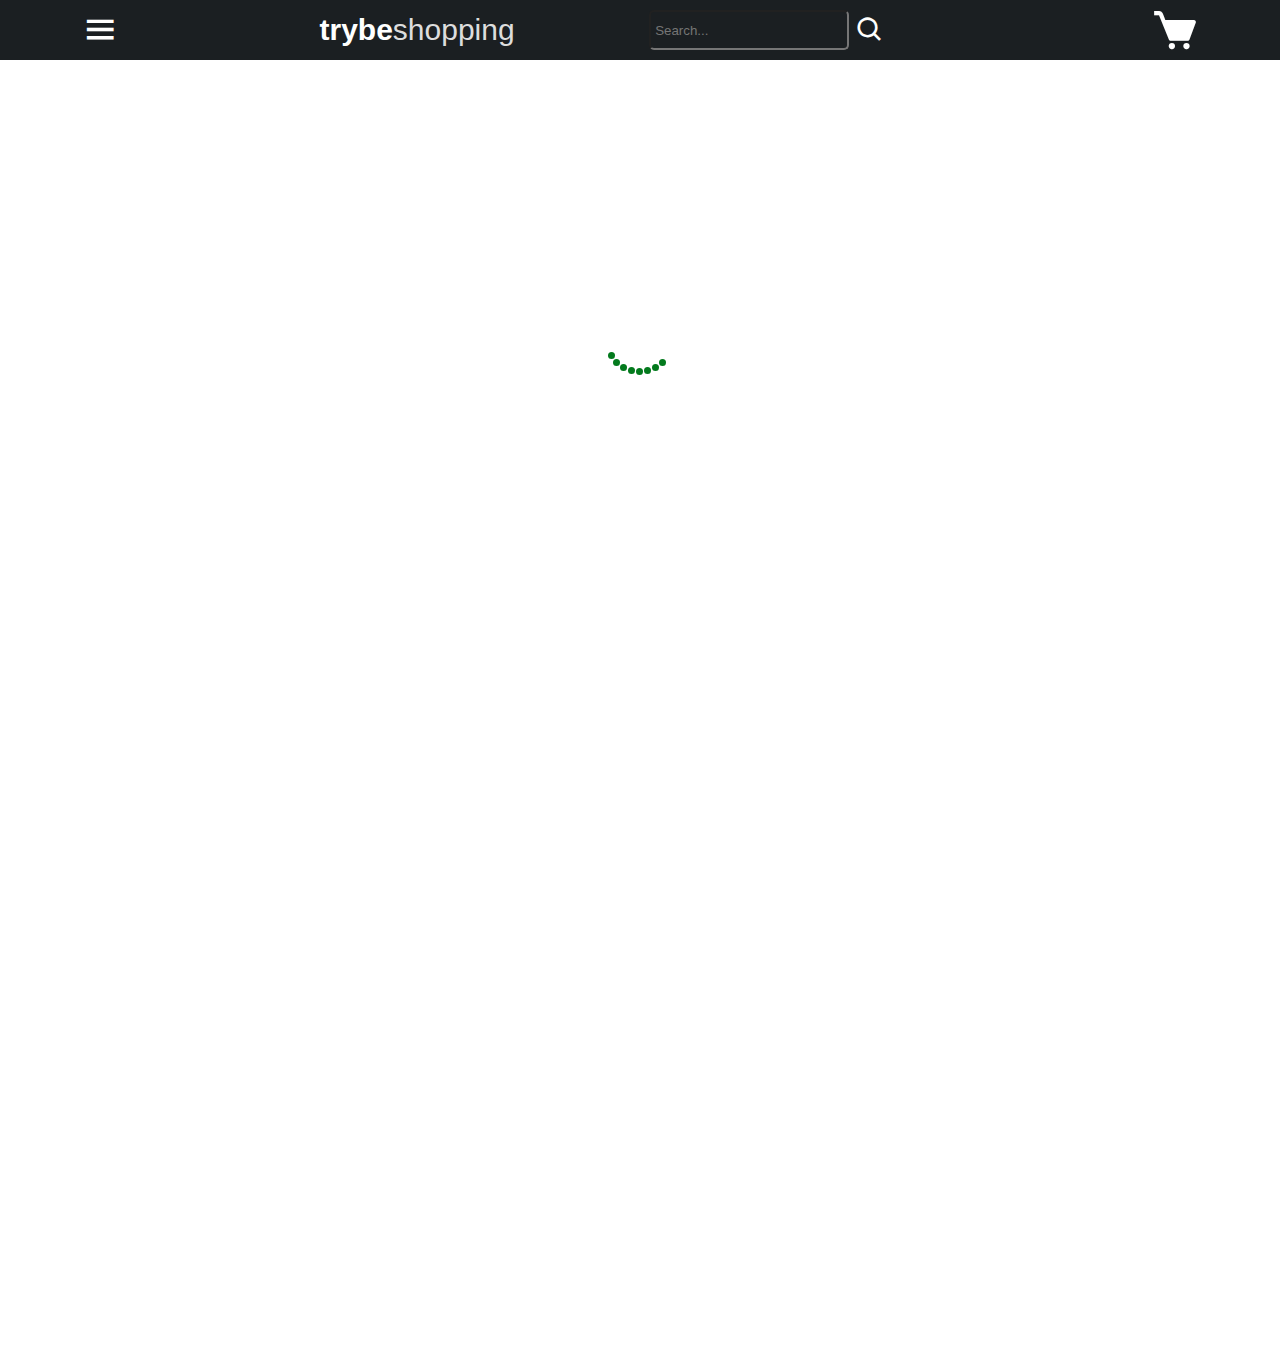
<file: Projects/shopping-cart/index.html>
<!DOCTYPE html>
<html lang="en">
  <head>
    <meta charset="UTF-8" />
    <meta name="viewport" content="width=device-width, initial-scale=1.0" />
    <meta http-equiv="X-UA-Compatible" content="ie=edge" />
    <title>Document</title>
    <link rel="preconnect" href="https://fonts.googleapis.com">
    <link rel="preconnect" href="https://fonts.gstatic.com" crossorigin>
    <link href='https://unpkg.com/boxicons@2.1.2/css/boxicons.min.css' rel='stylesheet'>
    <link rel="stylesheet" href="style.css" />
    <script src="./const.js" defer></script>
    <script src="./Helpers/fetchItem.js" defer></script>
    <script src="./Helpers/fetchProducts.js" defer></script>
    <script src="./Helpers/saveCartItems.js" defer></script>
    <script src="./Helpers/getSavedCartItems.js" defer></script>
    <script src="./category.js" defer></script>
    <script src="script.js" defer></script>
  </head>
  <body>
    <header class="header">
      <div class="logo_content">
        <div class="bar-logo">
          <i class='bx bx-menu' id="btn-menu"></i>
        </div>
        </div>
      </div>
      <div class="container-title">
        <span class="title"><strong>trybe</strong>shopping</span>
      </div>
      <div class="search-container">
        <input type="text" name="" id="input-product" placeholder="Search...">
        <i class='bx bx-search' id="search"></i>
        </input>
      </div>
      <div class="select-cart">
        <div class="count-div">
          <span class="count">0</span>
        </div>
        <i class='bx bxs-cart'></i>
      </div>
    </header>
    <section class="loading-animation">
      <div class="lds-roller"><div></div><div></div><div></div><div></div><div></div><div></div><div></div><div></div></div>
    </section>
    <section class="container">
      <div class="sidebar">
        <ul class="nav_list">
          <li>
            <a href="">
              <i class='bx bxs-home'></i>
              <span class="home">Home</span>
            </a>
          </li>
          <li class="li-category">
            <i class='bx bxs-sort-alt' ></i>
            <span class="category">Categorias</span>
          </li>
        </ul>
        <div class="category-container">
          <ul class="category-all">
            <li class="category-items">
              <i class='bx bx-caret-right' ></i>
              <input class="category-span" type="button" value="Carros">
            </li>
            <li class="category-items">
              <i class='bx bx-caret-right' ></i>
              <span class="category-span">Consoles</span>
            </li>
            <li class="category-items">
              <i class='bx bx-caret-right' ></i>
              <span class="category-span">Coputadores</span>
            </li>
            <li class="category-items">
              <i class='bx bx-caret-right' ></i>
              <span class="category-span">Celulares</span>
            </li>
          </ul>
        </div>
      </div>
      <section class="items"></section>
      <section class="cart">
        <div>
          <ol class="cart__items"></ol>
        </div>
        <div class="cart-price-wrap">
          <span class="total-price"></span>
          <div class="empty-div">
            <button class="empty-cart">Esvaziar Carrinho</button>
            <i class='bx bxs-trash'></i>
          </div>
        </div>
      </section>
    </section>
    <footer class="footer"></footer>
  </body>
</html>
</file>
<file: Projects/shopping-cart/style.css>
* {
  box-sizing: border-box;
  font-family: Epilogue, sans-serif;
  margin: 0;
  padding: 0;
}

html {
  height: 100vh;
}

body {
  background-color: white;
  height: auto;
}

.header {
  display: flex;
  align-items: center;
  justify-content: space-around;
  position: fixed;
  top: 0;
  background-color: rgb(27, 31, 34);
  width: 100%;
  height: 60px;
  z-index: 99;
}


.logo_content {
  display: flex;
}

.select-cart {
  display: flex;
  cursor: pointer;
}

.select-cart i {
  color: white;
  font-size: 50px;
  margin-left: 0.2em;
}

.count-div {
  display: none;
  margin-top: 0.7em;
}

.select-cart .count {
  height: 33px;
  font-size: 20px;
  color: white;
  padding: 5px;
  border-radius: 6px;
  background-color: red;
}

.sidebar {
  display: none;
  flex-flow: column;
  position: fixed;
  left: 0;
  top: 3.5em;
  background-color: rgba(11, 11, 11, 0.96);
  min-width: 300px;
  height: 100vh;
  list-style: none;
  z-index: 98;
}

.sidebar li {
  display: flex;
  align-items: center;
}

.sidebar ul li a {
  text-decoration: none;
  color: white;
  margin-top: 3em;
}

.sidebar ul li a i {
  font-size: 30px;
  margin: 0.3em 0.6em;
}

.sidebar ul li a span {
  font-size: 23px;
}

.sidebar ul li i {
  margin: 0.3em 0.6em;
  font-size: 35px;
  color: white;
}

.sidebar ul li span {
  font-size: 23px;
  color: white;
}

.my-cart {
  color: white;
}

.sidebar ul li .count {
  display: none;
  margin-left: 1em;
  padding: 5px;
  border-radius: 6px;
  background-color: red;
}

.category-container {
  display: none;
}

.category-items {
  display: flex;
  flex-flow: row;
  height: 30px;
  width: -moz-fit-content;
  width: fit-content;
  margin-left: 2em;
  color: white;
  font-size: 20px;
  transition: all .7s ease;
}

#btn-menu {
  font-size: 40px;
  color: white;
}

.search-container {
  display: flex;
}

.search-container #input-product {
  background-color: inherit;
  border-radius: 5px;
  width: 200px;
  padding: 4px;
  margin-right: 0.1em;
  color: white;
}

.logo_content {
  cursor: pointer;
  width: 50px;
}

.search-container #search {
  cursor: pointer;
  font-size: 30px;
  color: white;
  padding: 5px;
  margin-right: 3em;
}

.container-title {
  width: 200px;
}

.title {
  color: rgb(221, 221, 221);
  font-size: 30px;
  padding-left: 30px;
  margin-right: 10em;
}

.container-cartTitle span {
  z-index: 1;
}

.container-cartTitle .cart__title {
  color: white;
  font-size: 20px;
  padding-left: 35px;
  font-weight: 700;
}

.material-icons {
  font-size: 90px;
  color: white;
  margin-left: 20px;
}

.container {
  display: flex;
  justify-content: space-around;
  margin-top: 5em;
  width: 100%;
  height: 100vh;
}

.title strong {
  color: white;
}

.items {
  display: flex;
  flex-basis: 100%;
  flex-wrap: wrap;
  justify-content: center;
  margin: 40px 0;
}

.item {
  display: flex;
  flex-direction: column;
  align-items: center;
  height: auto;
  margin: 1em;
  width: 300px;
  border: 2px solid rgba(128, 128, 128, 0.112);
  border-radius: 5px;
  box-sizing: border-box;
}

.item:hover {
  transform: scale(1.1);
  box-shadow: 10px 10px 10px grey;
}

.item .item__sku {
  display: none;
}

.item .item__title {
  display: flex;
  align-items: center;
  flex-grow: 1;
  padding: 10px;
  font-size: 10px;
  text-align: center;
}

.item .item__image {
  width: 50%;
}

.item .item__price {
  margin-bottom: 0.6em;
}

.item .item__add {
  background-color: rgb(5, 187, 219);
  border: 0;
  cursor: pointer;
  margin: 0 0 0.6em;
  padding: 10px;
  border-radius: 3px;
  color: white;
}

.cart {
  display: none;
  width: 100%;
  margin-top: 1em;
  /* margin: auto; */
  flex-flow: row;
  align-content: center;
  height: 100vh;
}

.cart .cart__items {
  display: flex;
  justify-content: center;
  flex-flow: column;
  width: 50%;
  margin: auto;
  height: auto;
  max-height: auto;
  list-style: none;
}

.price-wrap {
  display: flex;
  justify-content: flex-end;
  width: 100%;
  color: rgb(58, 55, 55);
  font-size: 25px;
  margin-bottom: 1em;
  margin-right: 0.3em;
}

.price-wrap span {
  font-family: Arial, Helvetica, sans-serif;
  padding: 3px;
  border-radius: 5px;
}

.cart__item {
  display: flex;
  flex-flow: row wrap;
  align-items: center;
  background-color: rgb(255, 255, 255);
  border: 3px solid rgb(152, 158, 151);
  border-radius: 15px;
  min-width: 100%;
  height: 300px;
  margin: 1em 2em ;
  padding: 5px;
}

.img-cart-item {
  width: 200px;
}

.cart-item-title {
  font-size: 20px;
}

.button-x {
  cursor: pointer;
  font-size: 25px;
  padding: 2px;
  color: rgb(66, 62, 62);
  background-color: transparent;
  height: 25px;
  border: 0;
  margin-bottom: 9em;
}

.button-x:hover {
  transform: scale(1.1);
}

.cart-price-wrap {
  display: flex;
  flex-flow: column;
  position: fixed;
  align-items: center;
  width: 30%;
  right: 0;
  padding: 9px;
  background-color: rgb(37, 42, 45);
  border-radius: 12px;
  color: white;
}

.img-button-wrap {
  display: flex;
  justify-content: space-between;
  align-content: center;
  align-items: center;
  width: 100%;
}

.cart-price-wrap .total-price {
  margin-top: 3em;
  font-size: 30px;
}

.cart-price-wrap .empty-cart {
  margin-top: 3em;
  margin-bottom: 2em;
}

.empty-div {
  display: flex;
  align-content: center;
  justify-content: center;
  align-items: center;
}

.empty-cart {
  width: 170px;
  height: 35px;
  cursor: pointer;
  padding: 4px;
  box-shadow: 2px 2px rgb(227, 32, 32);
  border-left: 1px grey;
  border: transparent;
  border-radius: 4px;
  background-color: rgb(213, 23, 23);
  font-size: 17px;
  color: rgb(236, 228, 228);
}

.bxs-trash {
  font-size: 40px;
  margin-top: 0.4em;
}

.empty-div:hover {
  transform: scale(1.1);
}

.loading-animation {
  display: flex;
  justify-content: center;
  margin-top: 300px;
}

.lds-roller {
  display: inline-block;
  position: relative;
  width: 80px;
  height: 80px;
}

.lds-roller div {
  animation: lds-roller 1.2s cubic-bezier(0.5, 0, 0.5, 1) infinite;
  transform-origin: 40px 40px;
}

.lds-roller div:after {
  content: '';
  display: block;
  position: absolute;
  width: 7px;
  height: 7px;
  border-radius: 50%;
  background: rgb(3, 122, 29);
  margin: -4px 0 0 -4px;
}

.lds-roller div:nth-child( 1 ) {
  animation-delay: -0.036s;
}

.lds-roller div:nth-child( 1 ):after {
  top: 63px;
  left: 63px;
}

.lds-roller div:nth-child( 2 ) {
  animation-delay: -0.072s;
}

.lds-roller div:nth-child( 2 ):after {
  top: 68px;
  left: 56px;
}

.lds-roller div:nth-child( 3 ) {
  animation-delay: -0.108s;
}

.lds-roller div:nth-child( 3 ):after {
  top: 71px;
  left: 48px;
}

.lds-roller div:nth-child( 4 ) {
  animation-delay: -0.144s;
}

.lds-roller div:nth-child( 4 ):after {
  top: 72px;
  left: 40px;
}

.lds-roller div:nth-child( 5 ) {
  animation-delay: -0.18s;
}

.lds-roller div:nth-child( 5 ):after {
  top: 71px;
  left: 32px;
}

.lds-roller div:nth-child( 6 ) {
  animation-delay: -0.216s;
}

.lds-roller div:nth-child( 6 ):after {
  top: 68px;
  left: 24px;
}

.lds-roller div:nth-child( 7 ) {
  animation-delay: -0.252s;
}

.lds-roller div:nth-child( 7 ):after {
  top: 63px;
  left: 17px;
}

.lds-roller div:nth-child( 8 ) {
  animation-delay: -0.288s;
}

.lds-roller div:nth-child( 8 ):after {
  top: 56px;
  left: 12px;
}

@keyframes lds-roller {

  0% {
    transform: rotate(0deg);
  }

  100% {
    transform: rotate(360deg);
  }
}

@keyframes barefectap {
  from {
    left: -300px;
  }

  to {
    left: 0;
  }

}

@keyframes barefectdis {
  from {
    left: 0;
  }

  to {
    left: -300px;
  }
}
</file>
